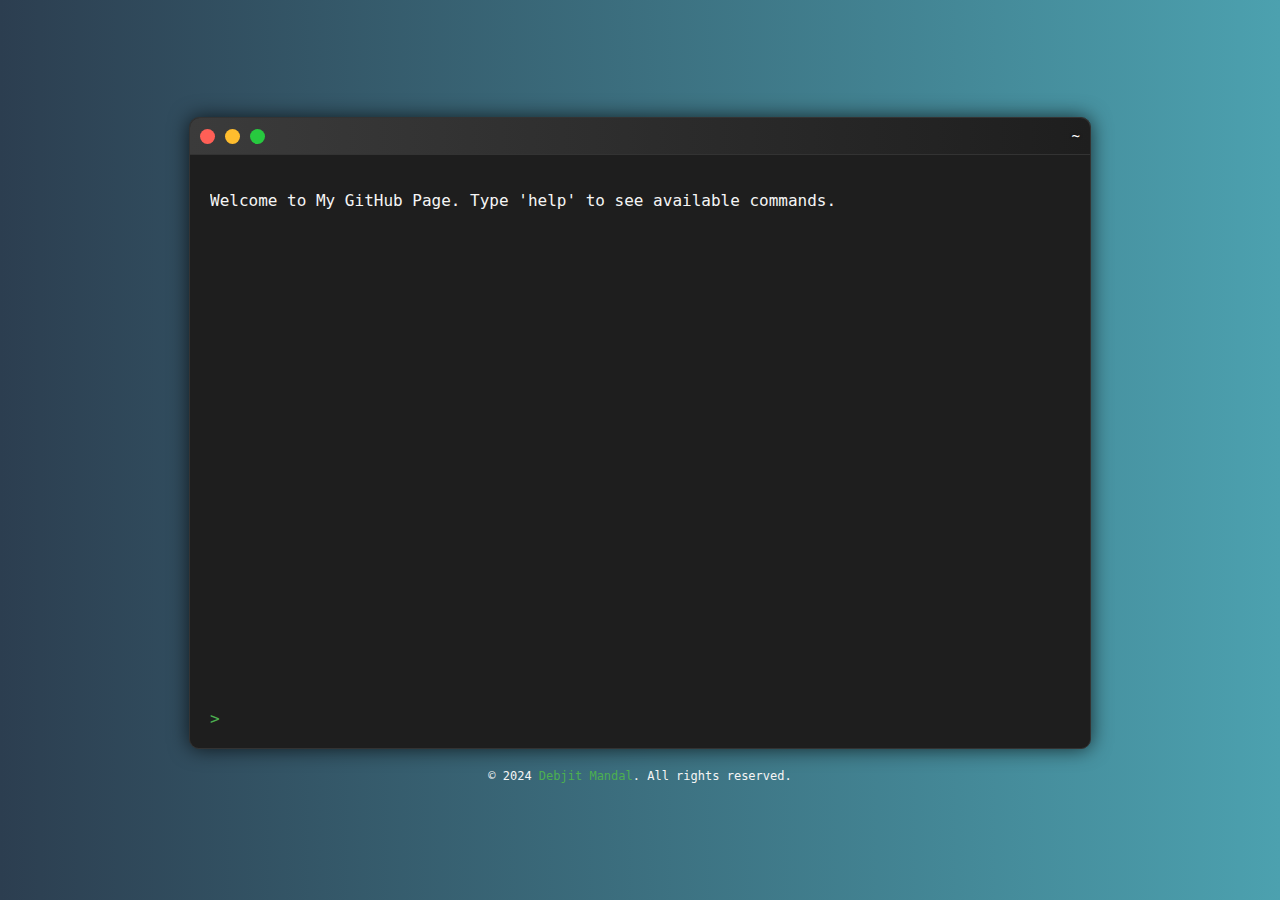
<file: index.html>
<!DOCTYPE html>
<html lang="en">
  <head>
    <meta charset="UTF-8" />
    <meta name="viewport" content="width=device-width, initial-scale=1.0" />
    <meta
      name="google-site-verification"
      content="tzQrQgyftz-ZVK9ahHIrYXIq7FBsGn31mWoykZ_lwvc"
    />
    <title>Debjit Mandal</title>
    <link rel="stylesheet" href="css/styles.css" />
    <link rel="icon" type="image/x-icon" href="images/favicon.ico" />
  </head>
  <body>
    <div class="terminal">
      <div class="terminal-header">
        <div class="buttons">
          <span class="close"></span>
          <span class="minimize"></span>
          <span class="maximize"></span>
        </div>
        <div class="title">~</div>
      </div>
      <div class="terminal-body" id="terminal-body">
        <div class="output" id="output">
          <p>
            Welcome to My GitHub Page. Type 'help' to see available commands.
          </p>
        </div>
        <div class="input-line">
          <span class="prompt">></span>
          <input type="text" id="input" autofocus autocomplete="off" />
        </div>
      </div>
    </div>
    <div class="footer">
      <p>
        &copy; 2024
        <a href="https://github.com/debjit-mandal">Debjit Mandal</a>. All rights
        reserved.
      </p>
    </div>
    <script src="js/script.js"></script>
  </body>
</html>
</file>
<file: css/styles.css>
body {
  background: linear-gradient(to right, #2c3e50, #4ca1af);
  color: #f5f5f5;
  font-family: "Fira Code", monospace;
  display: flex;
  flex-direction: column;
  justify-content: center;
  align-items: center;
  height: 100vh;
  margin: 0;
  overflow: hidden;
}

.terminal {
  background: #2d2d2d;
  border-radius: 10px;
  box-shadow: 0 0 20px rgba(0, 0, 0, 0.7);
  width: 80%;
  max-width: 900px;
  height: 70%;
  display: flex;
  flex-direction: column;
  border: 1px solid #333;
  overflow: hidden;
}

.terminal-header {
  background: linear-gradient(to right, #3b3b3b, #1e1e1e);
  padding: 10px;
  display: flex;
  justify-content: space-between;
  align-items: center;
  border-top-left-radius: 10px;
  border-top-right-radius: 10px;
  border-bottom: 1px solid #333;
}

.buttons {
  display: flex;
  gap: 10px;
}

.buttons span {
  display: inline-block;
  width: 15px;
  height: 15px;
  border-radius: 50%;
  background-color: #555;
}

.buttons .close {
  background-color: #ff5f56;
}

.buttons .minimize {
  background-color: #ffbd2e;
}

.buttons .maximize {
  background-color: #27c93f;
}

.title {
  font-size: 14px;
  color: #fff;
  text-shadow: 0 0 3px #000;
}

.terminal-body {
  flex: 1;
  padding: 20px;
  overflow-y: auto;
  display: flex;
  flex-direction: column;
  background-color: #1e1e1e;
}

.output {
  flex: 1;
  overflow-y: auto;
  padding-right: 10px;
}

.input-line {
  display: flex;
  align-items: center;
  margin-top: auto;
}

.prompt {
  margin-right: 10px;
  color: #4caf50;
}

input {
  background: none;
  border: none;
  color: #f5f5f5;
  flex: 1;
  font-size: 14px;
  outline: none;
  caret-color: #4caf50;
}

a {
  color: #4caf50;
  text-decoration: none;
}

a:hover {
  text-decoration: underline;
}

.command {
  color: #c5c8c6;
}

.suggestion {
  color: #888;
}

@keyframes blink {
  0%,
  100% {
    opacity: 1;
  }
  50% {
    opacity: 0;
  }
}

.prompt::after {
  content: "";
  animation: blink 1s step-start 0s infinite;
}

.terminal-header,
.input-line {
  animation: slideDown 0.5s ease-out;
}

.output p {
  animation: fadeIn 0.3s ease-in;
}

@keyframes slideDown {
  from {
    opacity: 0;
    transform: translateY(-20px);
  }
  to {
    opacity: 1;
    transform: translateY(0);
  }
}

@keyframes fadeIn {
  from {
    opacity: 0;
  }
  to {
    opacity: 1;
  }
}

/* Media Query for Mobile Devices */
@media (max-width: 600px) {
  .terminal {
    height: 50%;
  }
}

/* Footer Styles */
.footer {
  margin-top: 20px;
  text-align: center;
  font-size: 12px;
  color: #f5f5f5;
}

.footer p {
  margin: 0;
}
</file>
